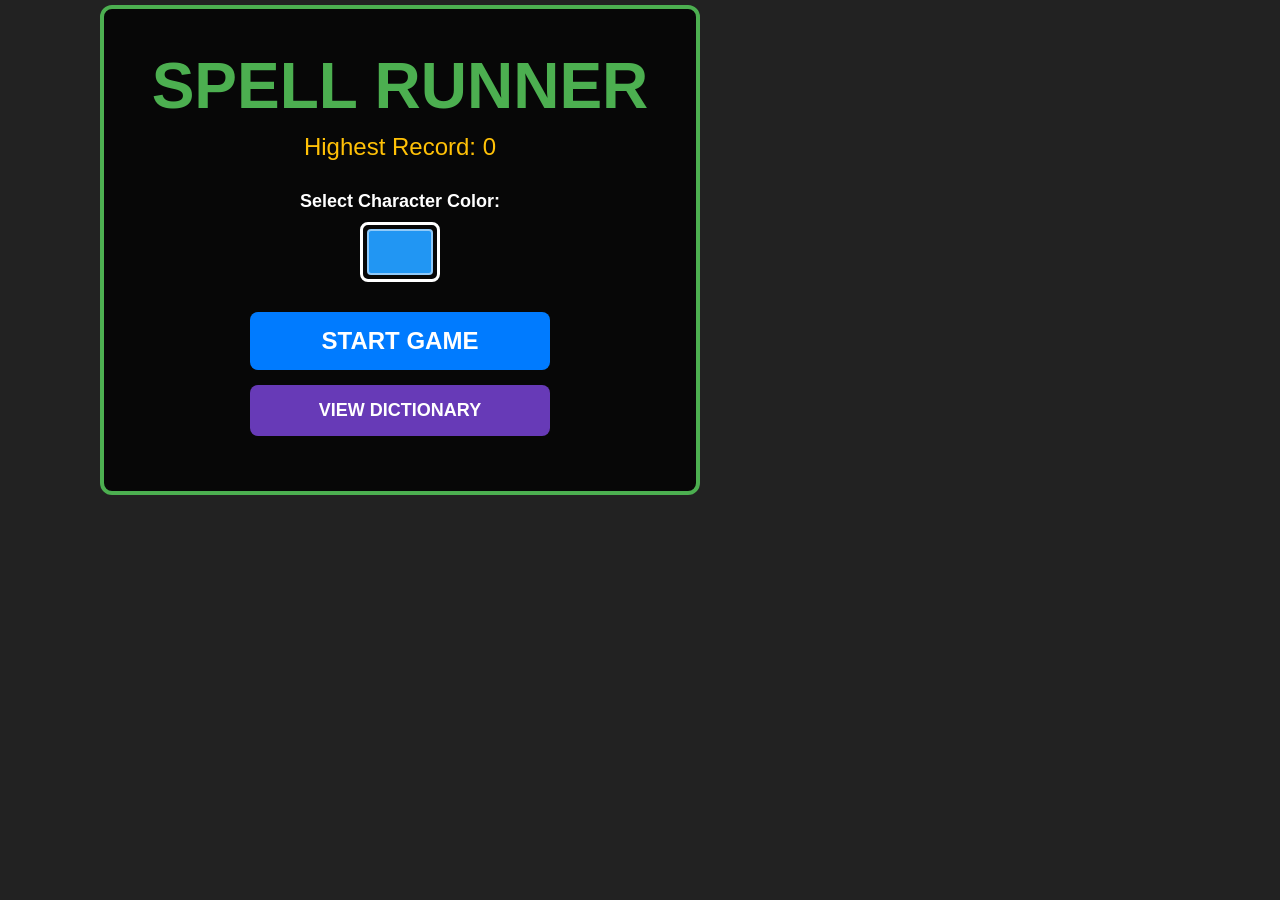
<file: index.html>
<!DOCTYPE html>
<html lang="en">
<head>
    <meta charset="UTF-8">
    <meta name="viewport" content="width=device-width, initial-scale=1.0, maximum-scale=1.0, user-scalable=no">
    <title>Spell Runner</title>
    <link rel="stylesheet" href="style.css">
</head>
<body>

    <!-- MAIN MENU SCREEN -->
    <div id="menu-screen" class="screen active">
        <div class="menu-container">
            <h1 class="menu-title">SPELL RUNNER</h1>
            <p class="menu-score" id="bestScoreDisplay">Highest Record: 0</p>
            
            <div class="color-picker">
                <p>Select Character Color:</p>
                <div class="color-options">
                    <input type="color" id="playerColorPicker" value="#2196F3">
                </div>
            </div>

            <button id="startHtmlBtn" class="menu-btn">START GAME</button>
            <button id="viewDictHtmlBtn" class="menu-btn dict">VIEW DICTIONARY</button>
        </div>
    </div>

    <!-- HOW TO PLAY SCREEN -->
    <div id="how-to-play-screen" class="screen" style="cursor: pointer;">
        <div class="dict-container" style="text-align: center; pointer-events: none; width: 80%; max-width: 600px;">
            <h1 style="color: #FF9800; margin-bottom: 20px; font-size: 42px; text-shadow: 2px 2px 0px #000;">HOW TO PLAY</h1>
            
            <div style="background-color: rgba(0, 0, 0, 0.75); padding: 25px; border-radius: 12px; border: 3px solid #FF9800; margin-bottom: 30px; text-align: left; box-shadow: 0 4px 15px rgba(0,0,0,0.5);">
                <h3 style="color: #4CAF50; margin-bottom: 12px; font-size: 22px;">🎮 Controls</h3>
                <ul style="list-style: none; padding: 0; margin-bottom: 25px; font-size: 18px; line-height: 1.8; color: #EEE;">
                    <li><strong style="color: #FFEB3B;">[W] / [↑]</strong> : Jump (Press twice for Double Jump)</li>
                    <li><strong style="color: #FFEB3B;">[A] / [D]</strong> : Move Left / Right</li>
                    <li><strong style="color: #FFEB3B;">[SPACE]</strong> : Submit your completed word</li>
                    <li><strong style="color: #F44336;">[BACKSPACE]</strong> : Undo your last letter if you make a mistake!</li>
                    <li><strong style="color: #FFEB3B;">[P]</strong> : Pause Game</li>
                </ul>

                <h3 style="color: #4CAF50; margin-bottom: 12px; font-size: 22px;">🎯 New Mechanics</h3>
                <ul style="list-style: none; padding: 0; margin-bottom: 0; font-size: 18px; line-height: 1.8; color: #EEE;">
                    <li>Submit valid words to score! (Longer words = Huge multipliers)</li>
                    <li><span style="color: #00FFFF; font-weight: bold;">🎁 POWER-UPS:</span> Grab 💣 (Bomb), ❄️ (Slow), or ? (Wildcard)!</li>
                    <li><span style="color: #F44336; font-weight: bold;">⚠️ WARNING:</span> If you grab a bad letter, you have 1.5s to press Backspace before you explode!</li>
                </ul>
            </div>
            
            <p class="pulse-text" style="font-size: 26px; font-weight: bold; color: #FFF; margin-bottom: 20px; text-shadow: 1px 1px 2px #000;">Click anywhere to start running...</p>
            
            <p style="font-size: 12px; color: #999; margin-top: 20px;">Dictionary provided by dwyl/english-words</p>
        </div>
    </div>

    <!-- GAME SCREEN -->
    <div id="game-screen" class="screen">
        <canvas id="gameCanvas"></canvas>
    </div>

    <!-- DICTIONARY SCREEN -->
    <div id="dictionary-screen" class="screen">
        <div class="dict-container">
            <button id="backToMenuBtn" class="back-btn">← Back to Menu</button>
            <h1>Word Library</h1>
            <input type="text" id="searchInput" placeholder="Search for a specific word...">
            <div class="alphabet-container" id="alphabetContainer"></div>
            <button id="resetBtn" class="reset-btn">Show All Words</button>
            <div class="word-grid" id="wordGrid"></div>
        </div>
    </div>

    <script src="design.js"></script>
    <script src="game.js"></script>
    <script src="dictionary.js"></script>
</body>
</html>
</file>
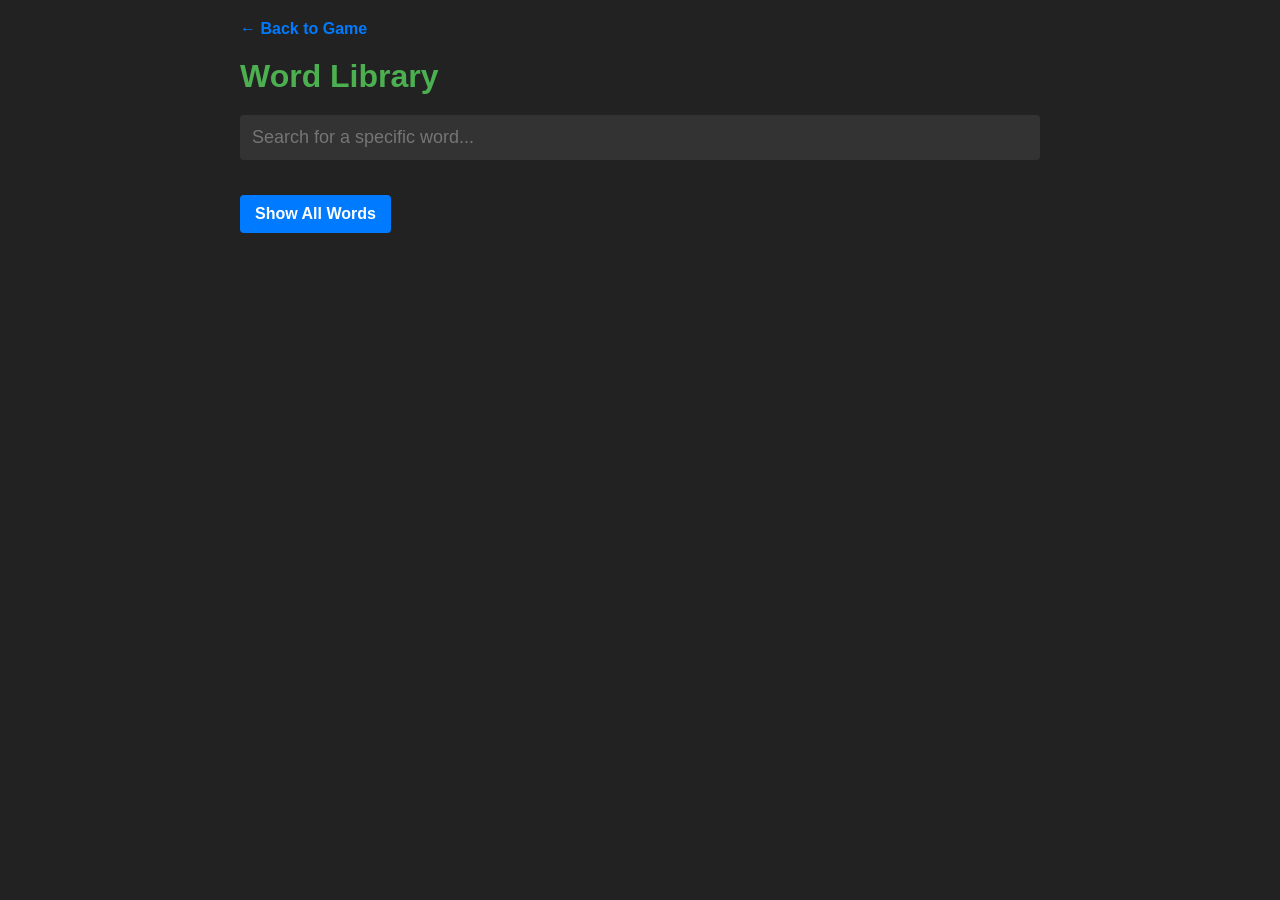
<file: dictionary.html>
<!DOCTYPE html>
<html lang="en">
<head>
    <meta charset="UTF-8">
    <meta name="viewport" content="width=device-width, initial-scale=1.0">
    <title>Dictionary - Spell Runner</title>
    <link rel="stylesheet" href="dictionary.css">
</head>
<body>
    <div class="container">
        <a href="index.html" class="back-btn">← Back to Game</a>
        <h1>Word Library</h1>

        <input type="text" id="searchInput" placeholder="Search for a specific word...">

        <div class="alphabet-container" id="alphabetContainer">
            <!-- A-Z buttons will be generated by JavaScript here -->
        </div>
        <button id="resetBtn" class="reset-btn">Show All Words</button>

        <div class="word-grid" id="wordGrid">
            <!-- Words will appear here -->
        </div>
    </div>
    
    <script src="dictionary.js"></script>
</body>
</html>
</file>
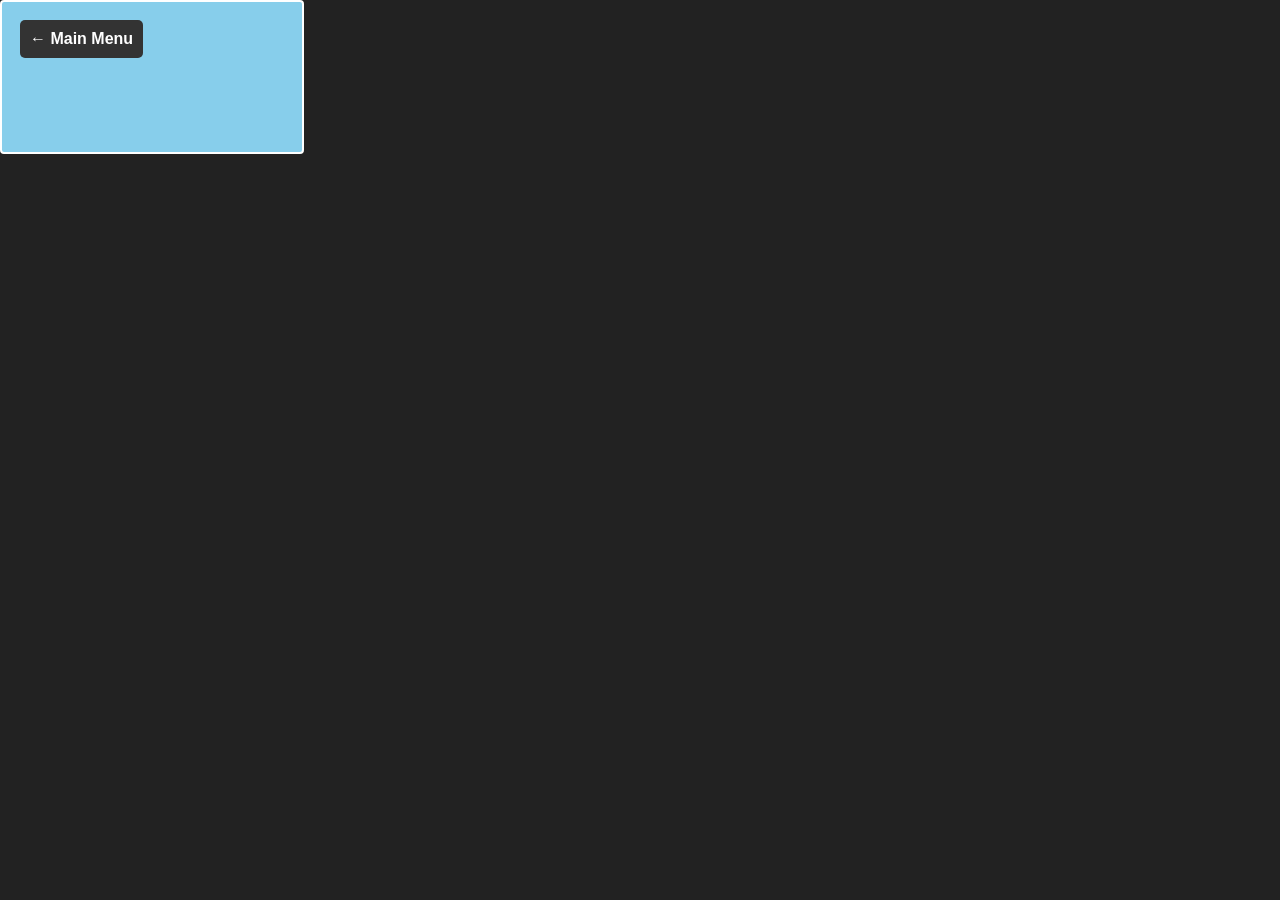
<file: game.html>
<!DOCTYPE html>
<html lang="en">
<head>
    <meta charset="UTF-8">
    <meta name="viewport" content="width=device-width, initial-scale=1.0">
    <title>Spell Runner</title>
    <link rel="stylesheet" href="style.css">
</head>
<body>
    <!-- A small back button to return to the main menu -->
    <a href="index.html" style="position: absolute; top: 20px; left: 20px; color: #FFF; text-decoration: none; font-family: Arial; font-weight: bold; background: #333; padding: 10px; border-radius: 5px;">← Main Menu</a>
    
    <canvas id="gameCanvas"></canvas>
    <script src="game.js"></script>
</body>
</html>
</file>
<file: style.css>
* {
    margin: 0;
    padding: 0;
    box-sizing: border-box;
    font-family: Arial, sans-serif;
}

body {
    background-color: #222;
    color: #fff;
    /* Lock the exact popup window dimensions for the Chrome Extension */
    width: 800px;
    height: 500px; /* 400px for the game + 100px buffer for padding/menu */
    overflow: hidden; /* Prevents ugly scrollbars from appearing on the game screen */
}

/* Screen Toggle Logic */
.screen {
    display: none; 
    width: 100%;
    height: 100%;
    justify-content: center;
    align-items: center;
    overflow-y: auto; /* Allows scrolling inside the dictionary screen only */
}

.screen.active {
    display: flex; 
}

/* Canvas Scaling */
canvas {
    background-color: #eee;
    border: 2px solid #fff; /* Thinned the border to save space */
    border-radius: 4px;
    max-width: 100%;
    max-height: 100%;
    object-fit: contain;
}

/* Main Menu Styles (Locked for fixed extension size) */
.menu-container {
    text-align: center;
    background-color: rgba(0, 0, 0, 0.8);
    padding: 40px; 
    width: 600px; /* Fixed width to look perfectly centered */
    border-radius: 12px;
    border: 4px solid #4CAF50;
}

.menu-title {
    color: #4CAF50;
    font-size: 64px; 
    margin-bottom: 10px;
}

.menu-score {
    color: #FFC107;
    font-size: 24px;
    margin-bottom: 30px;
}
/* Color Picker Styles */
.color-picker {
    margin-bottom: 30px;
}
.color-picker p {
    color: #FFF;
    font-size: 18px;
    margin-bottom: 10px;
    font-weight: bold;
}
#playerColorPicker {
    width: 80px;
    height: 60px;
    padding: 0;
    border: 3px solid #FFF;
    border-radius: 8px;
    cursor: pointer;
    background: none;
    transition: transform 0.2s;
}
#playerColorPicker:hover {
    transform: scale(1.05);
}
#playerColorPicker::-webkit-color-swatch-wrapper {
    padding: 4px;
}
#playerColorPicker::-webkit-color-swatch {
    border: 2px solid rgba(255,255,255,0.5);
    border-radius: 4px;
}
.menu-btn {
    display: block;
    width: 300px;
    margin: 15px auto;
    padding: 15px;
    font-size: 24px;
    font-weight: bold;
    color: white;
    background-color: #007BFF;
    border: none;
    border-radius: 8px;
    cursor: pointer;
}

.menu-btn.dict {
    background-color: #673AB7;
    font-size: 18px;
}

.menu-btn:hover {
    filter: brightness(1.2);
}

/* Dictionary Styles */
#dictionary-screen {
    align-items: flex-start; 
    padding: 20px;
}

.dict-container {
    width: 100%;
    margin: 0 auto;
}

.back-btn {
    background: none;
    border: none;
    color: #007BFF;
    font-size: 18px;
    cursor: pointer;
    margin-bottom: 20px;
    font-weight: bold;
}

.back-btn:hover {
    color: #66b2ff;
}

h1 {
    margin-bottom: 20px;
    color: #4CAF50;
}

#searchInput {
    width: 100%;
    padding: 12px;
    font-size: 18px;
    margin-bottom: 20px;
    border: none;
    border-radius: 4px;
    background-color: #333;
    color: #fff;
}

.alphabet-container {
    display: flex;
    flex-wrap: wrap;
    gap: 8px;
    margin-bottom: 15px;
}

.alpha-btn, .reset-btn {
    background-color: #444;
    color: #FFC107;
    border: none;
    padding: 10px 15px;
    font-size: 16px;
    border-radius: 4px;
    cursor: pointer;
    font-weight: bold;
}

.alpha-btn:hover, .reset-btn:hover {
    background-color: #555;
}

.reset-btn {
    background-color: #007BFF;
    color: #fff;
    margin-bottom: 20px;
}

.reset-btn:hover {
    background-color: #0056b3;
}

.word-grid {
    display: grid;
    grid-template-columns: repeat(auto-fill, minmax(120px, 1fr));
    gap: 10px;
}

.word-item {
    background-color: #333;
    padding: 10px;
    border-radius: 4px;
    text-align: center;
    border-left: 4px solid #4CAF50;
    
    /* Forces long links or words to wrap instead of breaking the border */
    word-break: break-all;
    overflow-wrap: break-word;
}
/* Arcade Text Pulsing Animation */
@keyframes pulseFade {
    0% { opacity: 1; }
    50% { opacity: 0.3; }
    100% { opacity: 1; }
}

.pulse-text {
    animation: pulseFade 1.5s infinite ease-in-out;
}
#gameCanvas {
    background-color: #87CEEB; /* Match your JS canvas color */
}
</file>
<file: dictionary.css>
* {
    margin: 0;
    padding: 0;
    box-sizing: border-box;
    font-family: Arial, sans-serif;
}

body {
    background-color: #222;
    color: #fff;
    padding: 20px;
}

.container {
    max-width: 800px;
    margin: 0 auto;
}

.back-btn {
    display: inline-block;
    color: #007BFF;
    text-decoration: none;
    margin-bottom: 20px;
    font-weight: bold;
}

.back-btn:hover {
    color: #66b2ff;
}

h1 {
    margin-bottom: 20px;
    color: #4CAF50;
}

#searchInput {
    width: 100%;
    padding: 12px;
    font-size: 18px;
    margin-bottom: 20px;
    border: none;
    border-radius: 4px;
    background-color: #333;
    color: #fff;
}

.alphabet-container {
    display: flex;
    flex-wrap: wrap;
    gap: 8px;
    margin-bottom: 15px;
}

.alpha-btn, .reset-btn {
    background-color: #444;
    color: #FFC107;
    border: none;
    padding: 10px 15px;
    font-size: 16px;
    border-radius: 4px;
    cursor: pointer;
    font-weight: bold;
}

.alpha-btn:hover, .reset-btn:hover {
    background-color: #555;
}

.reset-btn {
    background-color: #007BFF;
    color: #fff;
    margin-bottom: 20px;
}

.reset-btn:hover {
    background-color: #0056b3;
}

.word-grid {
    display: grid;
    grid-template-columns: repeat(auto-fill, minmax(120px, 1fr));
    gap: 10px;
}

.word-item {
    background-color: #333;
    padding: 10px;
    border-radius: 4px;
    text-align: center;
    border-left: 4px solid #4CAF50;
}
</file>
